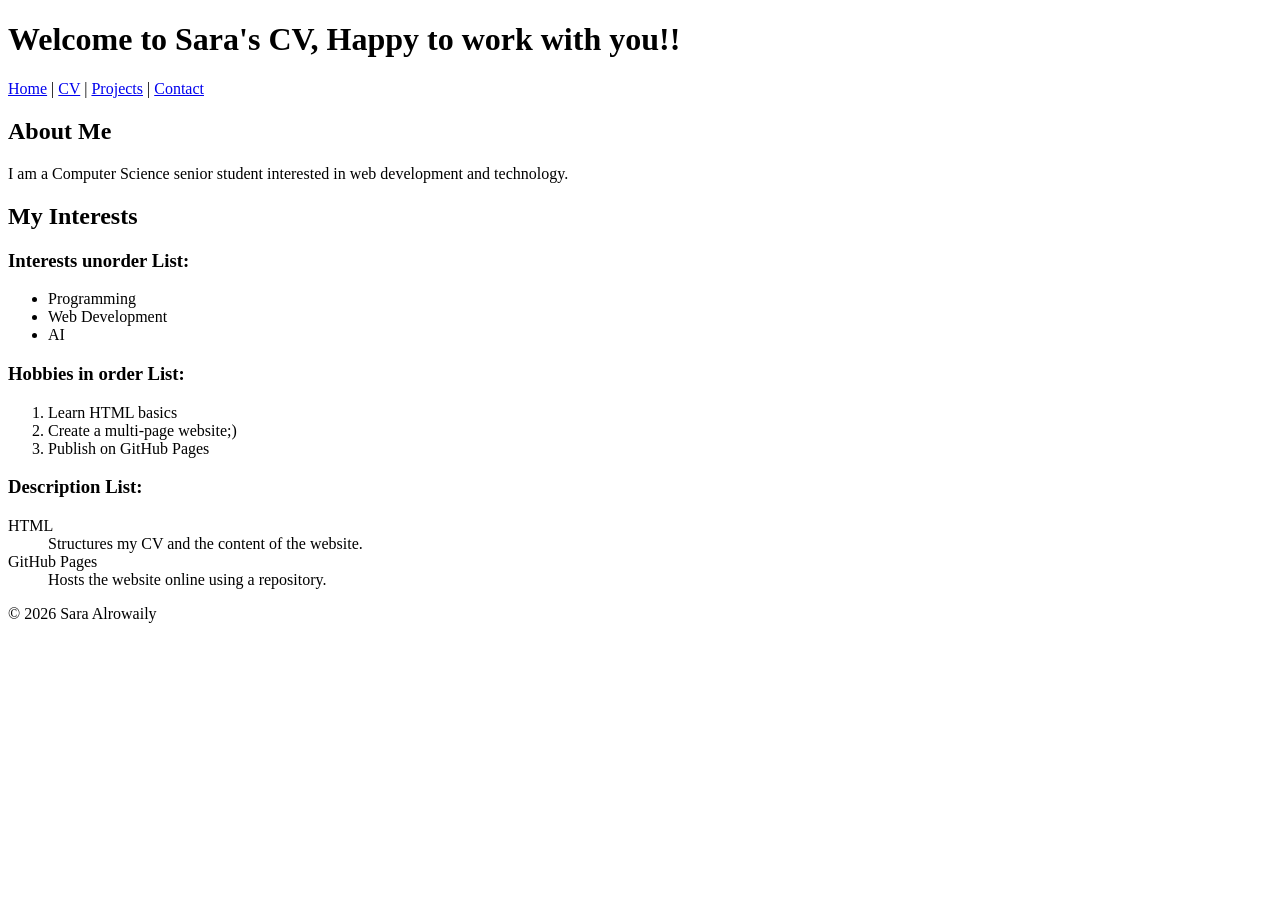
<file: hw2/index.html>
<!DOCTYPE html>
<html>
<head>
  <meta charset="UTF-8" />
  <meta name="viewport" content="width=device-width, initial-scale=1.0" />
  <title>HW2 - Homepage</title>
</head>

<body>
  <header>
    <h1 id="top">Welcome to Sara's CV, Happy to work with you!! </h1>

    <nav role="navigation" aria-label="Main Navigation">
      <a href="index.html" aria-current="page">Home</a> |
      <a href="cv.html">CV</a> |
      <a href="projects.html">Projects</a> |
      <a href="contact.html">Contact</a>
    </nav>
  </header>

<main>
  <h2>About Me</h2>
    <p>
      I am a Computer Science senior student interested in web development and technology.
    </p>

<h2>My Interests</h2>
    <h3>Interests unorder List:</h3>
    <ul>
      <li>Programming</li>
      <li>Web Development</li>
      <li>AI</li>
    </ul>

    <h3>Hobbies in order List:</h3>
    <ol>
      <li>Learn HTML basics</li>
      <li>Create a multi-page website;)</li>
      <li>Publish on GitHub Pages</li>
    </ol>

    <h3>Description List:</h3>
    <dl>
      <dt>HTML</dt>
      <dd>Structures my CV and the content of the website.</dd>

      <dt>GitHub Pages</dt>
      <dd>Hosts the website online using a repository.</dd>
    </dl>
  </main>

  <footer>
    <p>&copy; 2026 Sara Alrowaily</p>
  </footer>
</body>
</html>
</file>
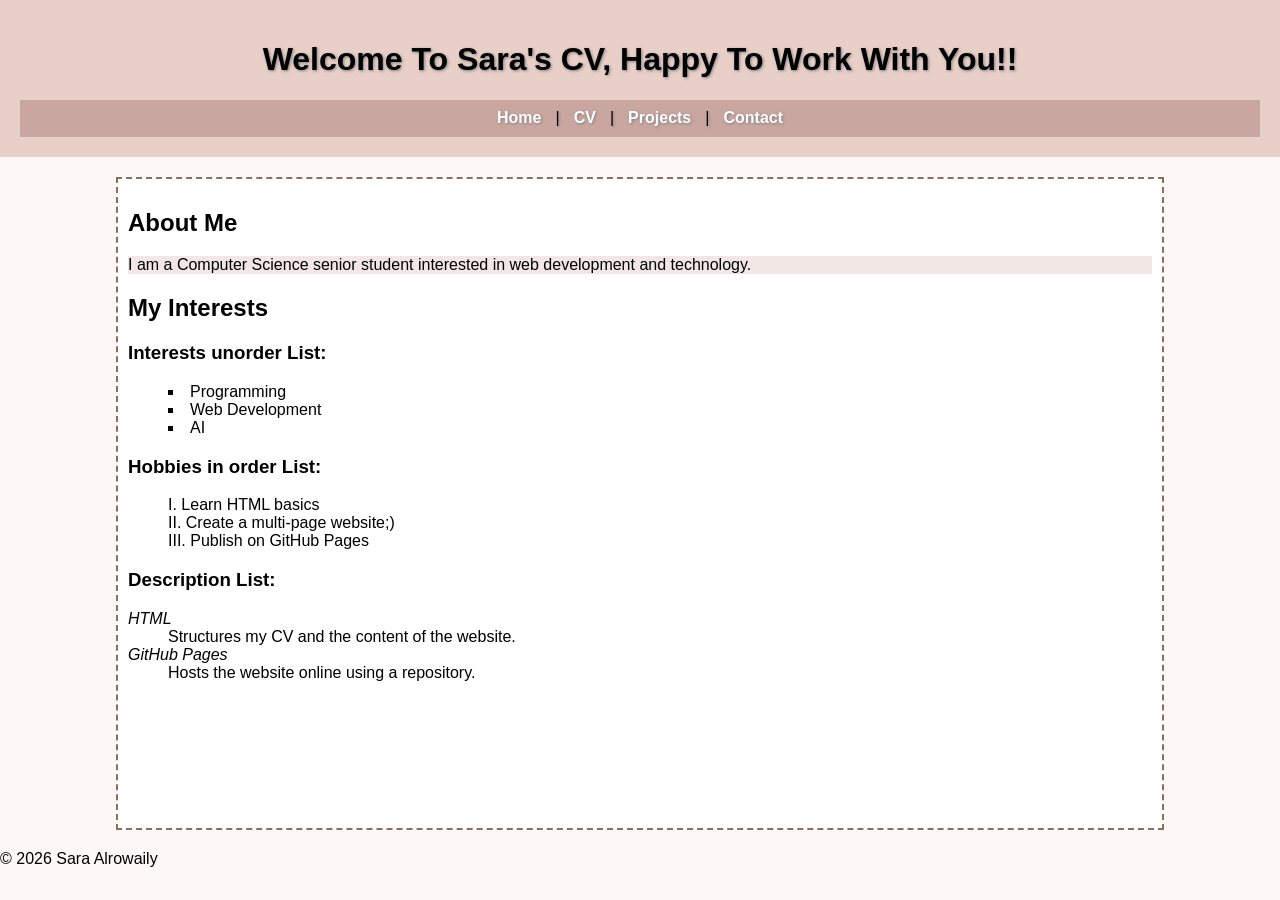
<file: hw3/index.html>
<!DOCTYPE html>
<html>
<head>
  <meta charset="UTF-8" />
  <meta name="viewport" content="width=device-width, initial-scale=1.0" />
  <title>Homepage</title>
  <link rel="stylesheet" href="styles.css">
</head>

<body id="top">
  <header>
    <h1>Welcome to Sara's CV, Happy to work with you!! </h1>

    <nav role="navigation" aria-label="Main Navigation">
      <a href="index.html" aria-current="page">Home</a> |
      <a href="cv.html">CV</a> |
      <a href="projects.html">Projects</a> |
      <a href="contact.html">Contact</a>
    </nav>
  </header>

<main id="intro"> 
  <h2>About Me</h2>
  
    <p class="highlight">
      I am a Computer Science senior student interested in web development and technology.
    </p>

<h2>My Interests</h2>
    <h3>Interests unorder List:</h3>
    <ul>
      <li>Programming</li>
      <li>Web Development</li>
      <li>AI</li>
    </ul>

    <h3>Hobbies in order List:</h3>
    <ol>
      <li>Learn HTML basics</li>
      <li>Create a multi-page website;)</li>
      <li>Publish on GitHub Pages</li>
    </ol>

    <h3>Description List:</h3>
    <dl>
      <dt>HTML</dt>
      <dd>Structures my CV and the content of the website.</dd>

      <dt>GitHub Pages</dt>
      <dd>Hosts the website online using a repository.</dd>
    </dl>
  </main>

  <footer>
    <p>&copy; 2026 Sara Alrowaily</p>
  </footer>
</body>
</html>
</file>
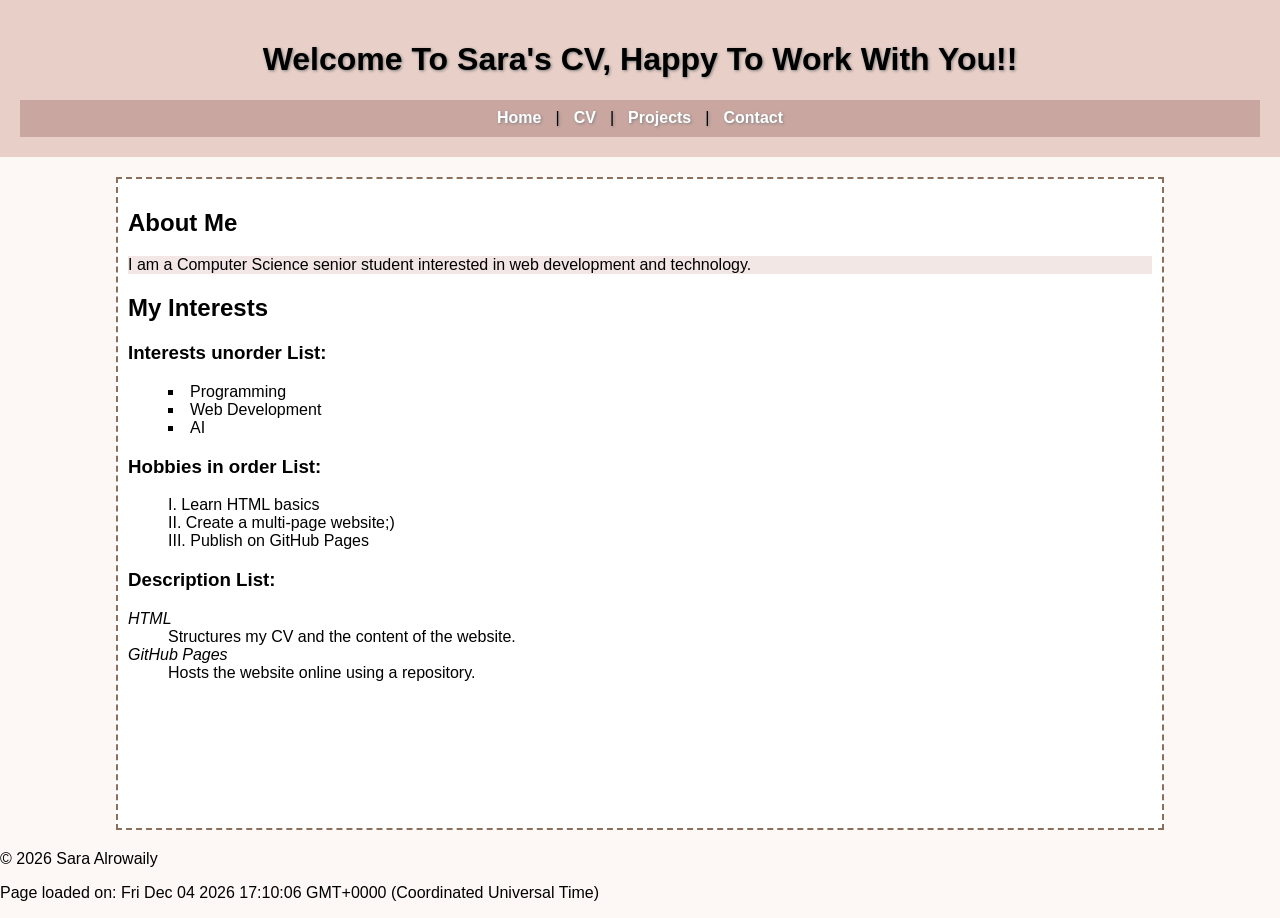
<file: hw4/index.html>
<!DOCTYPE html>
<html>
<head>
  <meta charset="UTF-8" />
  <meta name="viewport" content="width=device-width, initial-scale=1.0" />
  <title>Homepage</title>
  <link rel="stylesheet" href="styles.css">
</head>

<body id="top">
  <header>
    <h1>Welcome to Sara's CV, Happy to work with you!! </h1>

    <nav role="navigation" aria-label="Main Navigation">
      <a href="index.html" aria-current="page">Home</a> |
      <a href="cv.html">CV</a> |
      <a href="projects.html">Projects</a> |
      <a href="contact.html">Contact</a>
    </nav>
  </header>

<main id="intro"> 
  <h2>About Me</h2>
  
    <p class="highlight">
      I am a Computer Science senior student interested in web development and technology.
    </p>

<h2>My Interests</h2>
    <h3>Interests unorder List:</h3>
    <ul>
      <li>Programming</li>
      <li>Web Development</li>
      <li>AI</li>
    </ul>

    <h3>Hobbies in order List:</h3>
    <ol>
      <li>Learn HTML basics</li>
      <li>Create a multi-page website;)</li>
      <li>Publish on GitHub Pages</li>
    </ol>

    <h3>Description List:</h3>
    <dl>
      <dt>HTML</dt>
      <dd>Structures my CV and the content of the website.</dd>

      <dt>GitHub Pages</dt>
      <dd>Hosts the website online using a repository.</dd>
    </dl>
  </main>

  <footer>
    <p>&copy; 2026 Sara Alrowaily</p>
  </footer>
  <script src="scripts.js"></script>
</body>
</html>
</file>
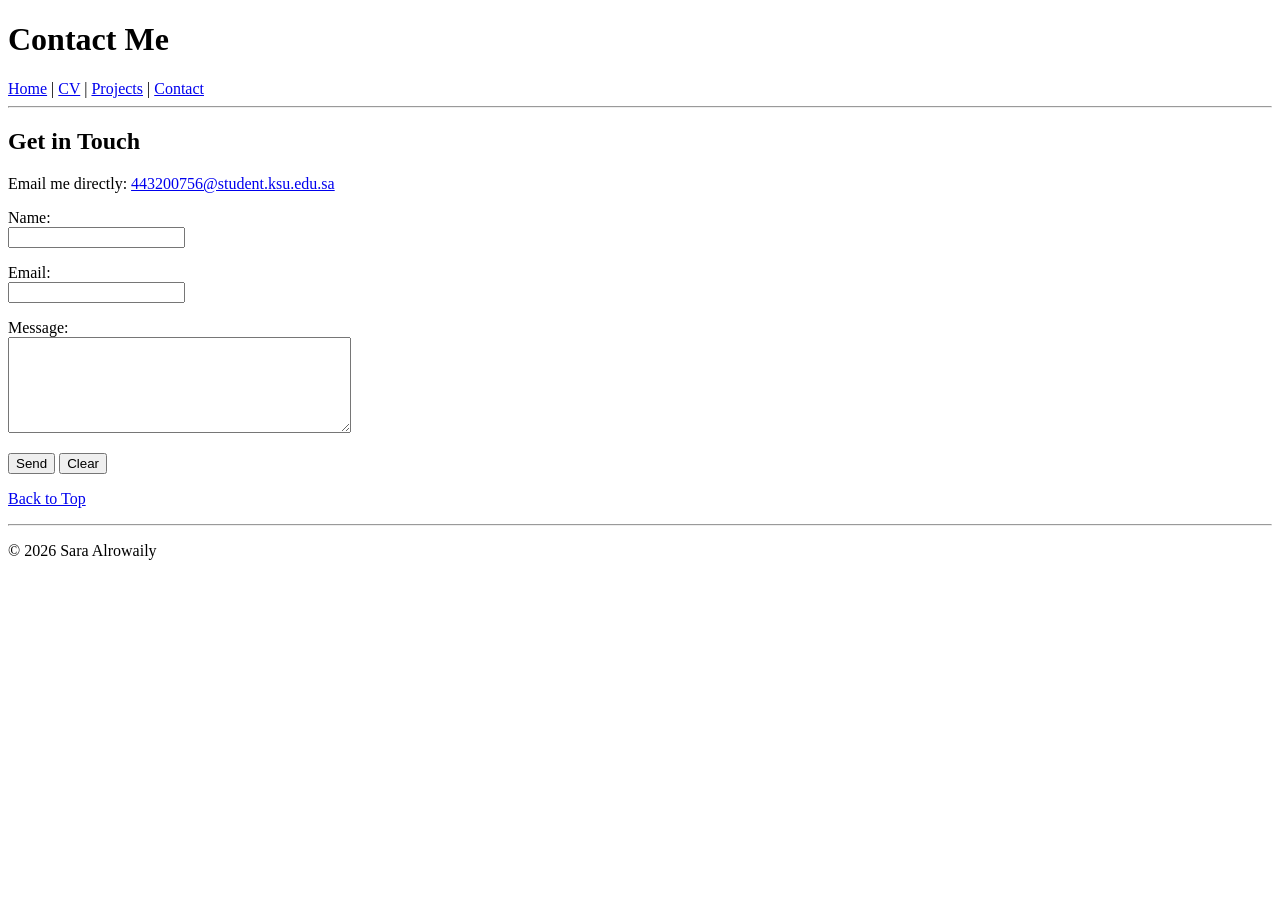
<file: hw2/contact.html>
<!DOCTYPE html>
<html>
<head>
    <meta charset="UTF-8">
    <meta name="viewport" content="width=device-width, initial-scale=1.0">
    <title>Contact</title>
</head>

<body>

<header id="top">
    <h1>Contact Me</h1>

    <nav role="navigation" aria-label="Main Navigation">
        <a href="index.html">Home</a> |
        <a href="cv.html">CV</a> |
        <a href="projects.html">Projects</a> |
        <a href="contact.html">Contact</a>
    </nav>
    <hr>
</header>

<main>

    <h2>Get in Touch</h2>

    <p>
        Email me directly:
        <a href="mailto:443200756@student.ksu.edu.sa">
            443200756@student.ksu.edu.sa
        </a>
    </p>

    <form action="#" method="post"> 

        <p>
            <label for="name">Name:</label><br>
            <input type="text" id="name" name="name" required>
        </p>

        <p>
            <label for="email">Email:</label><br>
            <input type="email" id="email" name="email" required>
        </p>

        <p>
            <label for="message">Message:</label><br>
            <textarea id="message" name="message" rows="6" cols="40" required></textarea>
        </p>

        <p>
            <button type="submit">Send</button>
            <button type="reset">Clear</button>
        </p>

    </form>

    <p><a href="#top">Back to Top</a></p>

</main>

<footer>
    <hr>
    <p>&copy; 2026 Sara Alrowaily</p>
</footer>

</body>
</html>
</file>
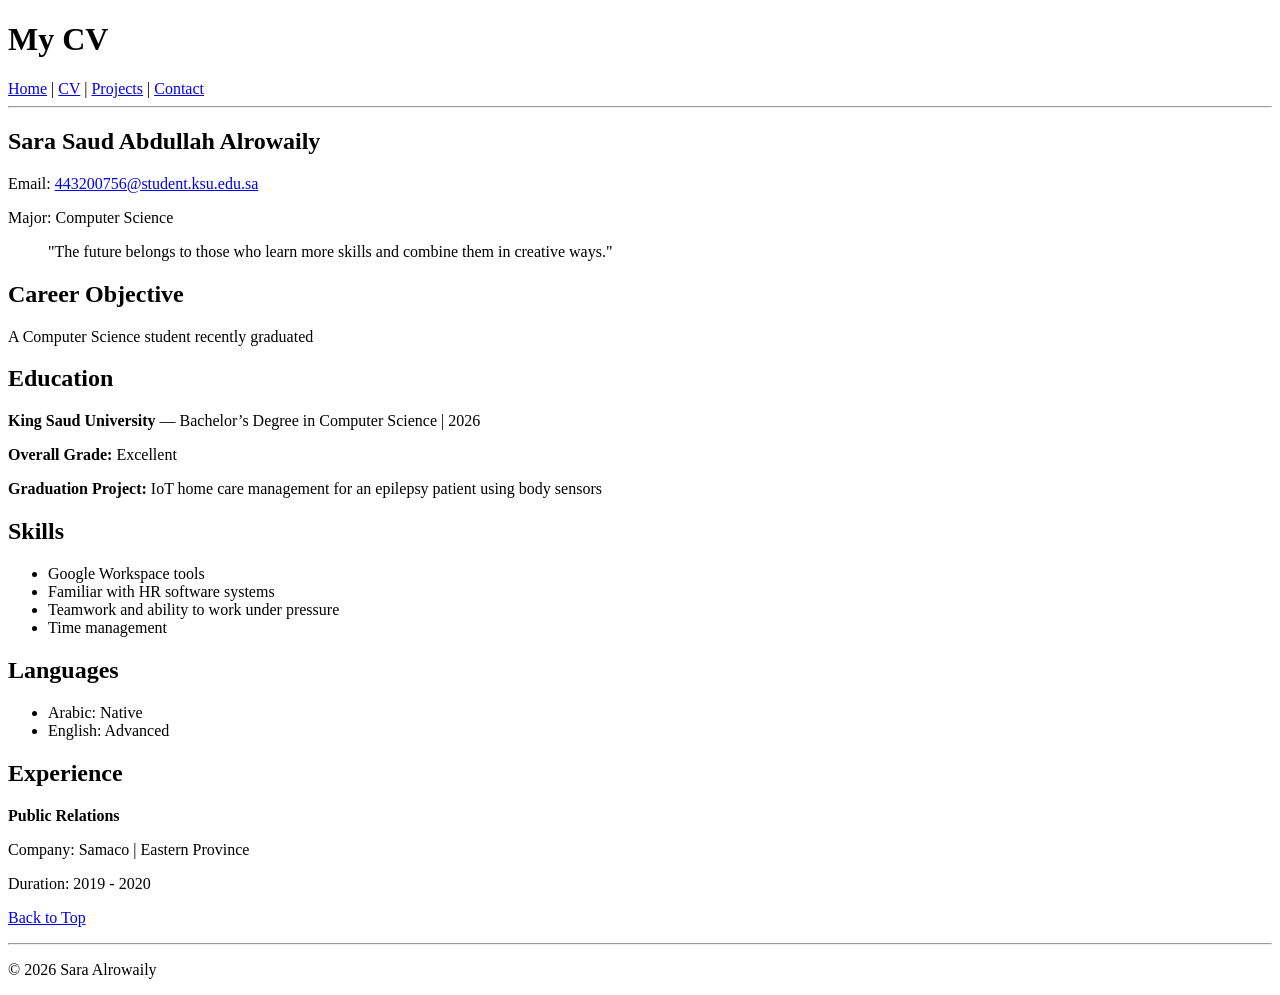
<file: hw2/cv.html>
<!DOCTYPE html>
<html>
<head>
  <meta charset="UTF-8" />
  <meta name="viewport" content="width=device-width, initial-scale=1.0" />
  <title>HW2 - CV</title>
</head>

<body id="top">
  <header>
    <h1>My CV</h1>

    <nav role="navigation" aria-label="Main Navigation">
      <a href="index.html">Home</a> |
      <a href="cv.html" aria-current="page">CV</a> |
      <a href="projects.html">Projects</a> |
      <a href="contact.html">Contact</a>
    </nav>
    <hr />
  </header>

  <main>
    <article>
      <section>
        <h2>Sara Saud Abdullah Alrowaily</h2>
        <p>Email: <a href="mailto:443200756@student.ksu.edu.sa">443200756@student.ksu.edu.sa</a></p>
        <p>Major: Computer Science</p>
<blockquote>
  <p>"The future belongs to those who learn more skills and combine them in creative ways."</p>
</blockquote>
      </section>

      <section>
        <h2>Career Objective</h2>
        <p>A Computer Science student recently graduated</p>
      </section>

      <section>
        <h2>Education</h2>
        <p><strong>King Saud University</strong> — Bachelor’s Degree in Computer Science | 2026</p>
        <p><strong>Overall Grade:</strong> Excellent</p>
        <p><strong>Graduation Project:</strong> IoT home care management for an epilepsy patient using body sensors</p>
      </section>

      <section>
        <h2>Skills</h2>
        <ul>
          <li>Google Workspace tools</li>
          <li>Familiar with HR software systems</li>
          <li>Teamwork and ability to work under pressure</li>
          <li>Time management</li>
        </ul>
      </section>

      <section>
        <h2>Languages</h2>
        <ul>
          <li>Arabic: Native</li>
          <li>English: Advanced</li>
        </ul>
      </section>

      <section>
        <h2>Experience</h2>
        <p><strong>Public Relations</strong></p>
        <p>Company: Samaco | Eastern Province</p>
        <p>Duration: <time datetime="2019">2019</time> - <time datetime="2020">2020</time></p>
      </section>

      <p><a href="#top">Back to Top</a></p>
    </article>
  </main>

  <footer>
    <hr />
    <p>&copy; 2026 Sara Alrowaily</p>
  </footer>
</body>
</html>
</file>
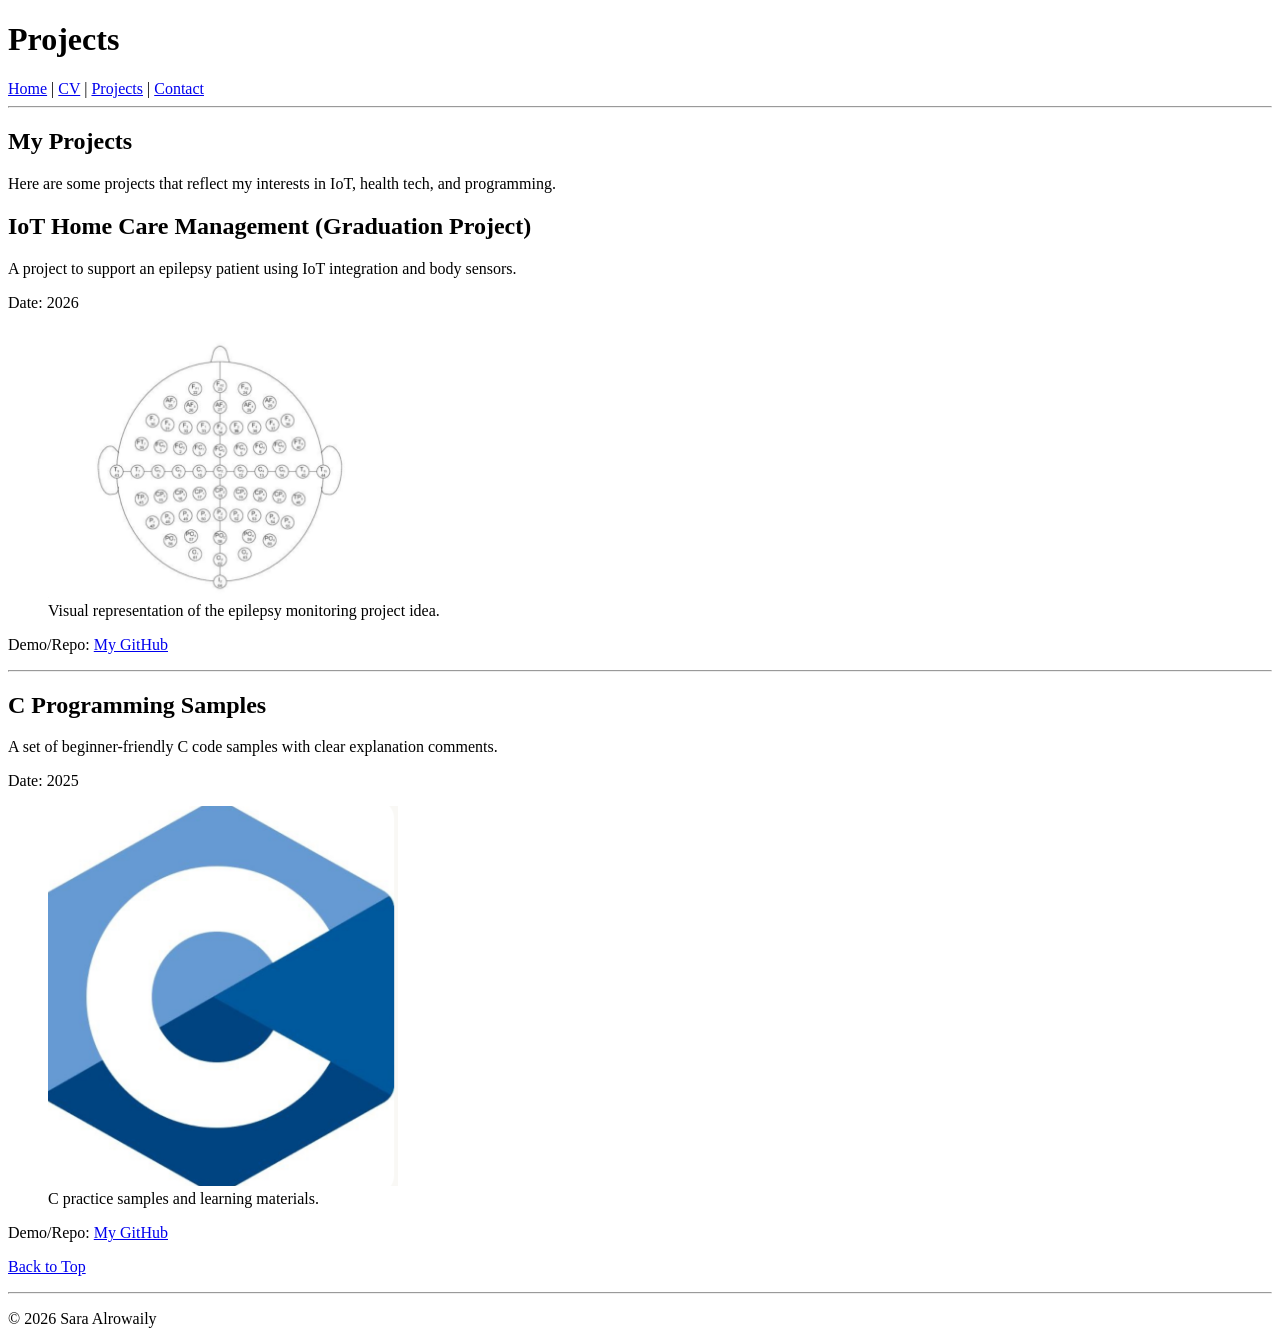
<file: hw2/projects.html>
<!DOCTYPE html>
<html>
<head>
  <meta charset="UTF-8" />
  <meta name="viewport" content="width=device-width, initial-scale=1.0" />
  <title>HW2 - Projects</title>
</head>

<body id="top">
  <header>
    <h1>Projects</h1>

    <nav role="navigation" aria-label="Main Navigation">
      <a href="index.html">Home</a> |
      <a href="cv.html">CV</a> |
      <a href="projects.html" aria-current="page">Projects</a> |
      <a href="contact.html">Contact</a>
    </nav>
    <hr />
  </header>

  <main>
    <h2>My Projects</h2>
    <p>Here are some projects that reflect my interests in IoT, health tech, and programming.</p>

    <article>
      <h2>IoT Home Care Management (Graduation Project)</h2>
      <p>
        A project to support an epilepsy patient using IoT integration and body sensors.
      </p>
      <p>Date: <time datetime="2026-01">2026</time></p>

      <figure>
        <img src="images/eeg.png" alt="EEG project illustration" width="350" />
        <figcaption>Visual representation of the epilepsy monitoring project idea.</figcaption>
      </figure>

      <p>
        Demo/Repo:
        <a href="https://github.com/sarahalrowaily">My GitHub</a>     
      </p>
    </article>

    <hr />

    <article>
      <h2>C Programming Samples</h2>
      <p>
        A set of beginner-friendly C code samples with clear explanation comments.
      </p>
      <p>Date: <time datetime="2025-12">2025</time></p>

      <figure>
        <img src="images/c.png" alt="C programming language logo" width="350" />
        <figcaption>C practice samples and learning materials.</figcaption>
      </figure>

      <p>
        Demo/Repo:
        <a href="https://github.com/sarahalrowaily">My GitHub</a>     
      </p>
    </article>

    <p><a href="#top">Back to Top</a></p>
  </main>

  <footer>
    <hr />
    <p>&copy; 2026 Sara Alrowaily</p>
  </footer>
</body>
</html>
</file>
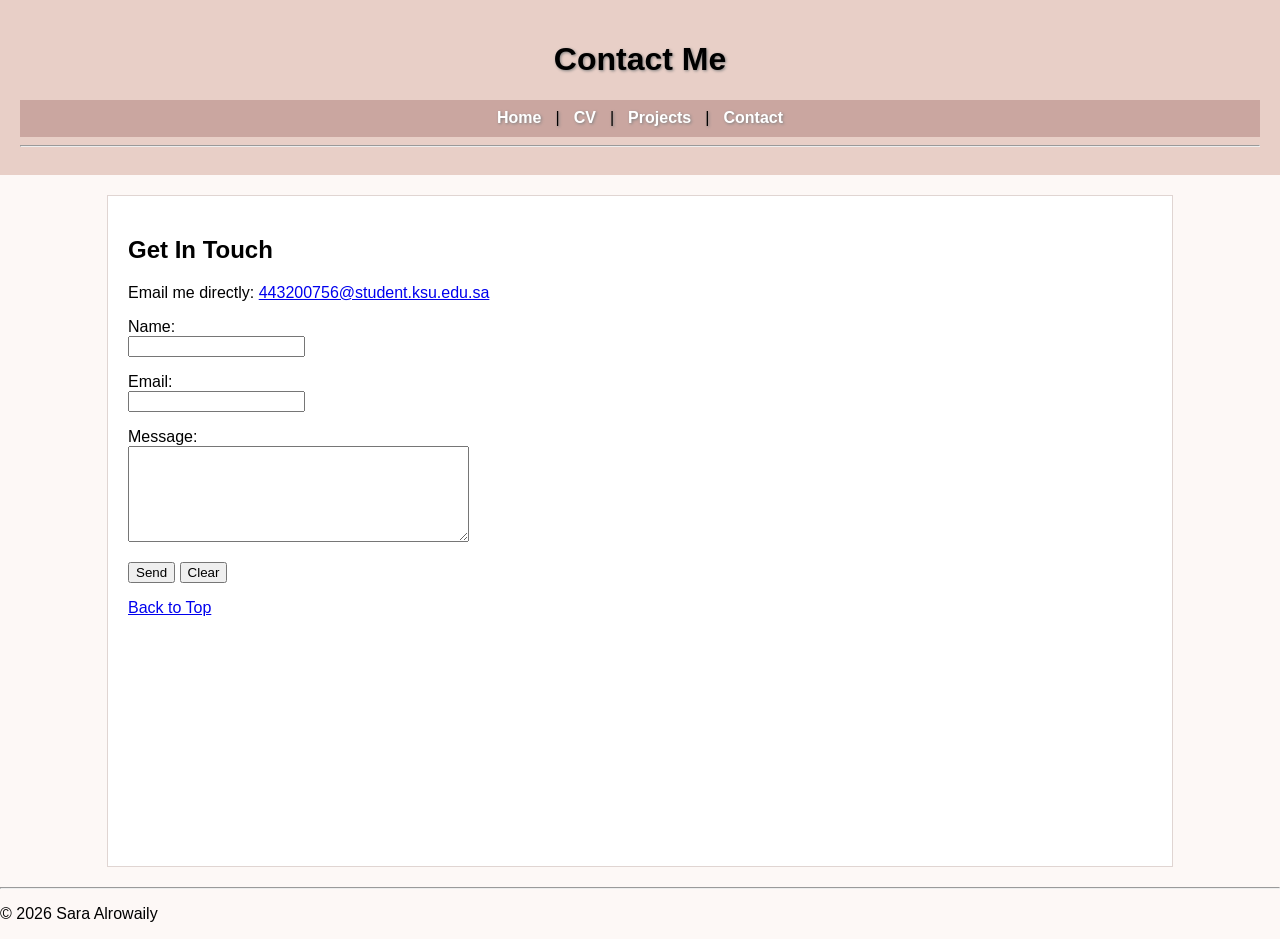
<file: hw3/contact.html>
<!DOCTYPE html>
<html>
<head>
    <meta charset="UTF-8">
    <meta name="viewport" content="width=device-width, initial-scale=1.0">
    <title>Contact</title>
     <link rel="stylesheet" href="styles.css">
</head>

    <body>

<header id="top">
    <h1>Contact Me</h1>

    <nav role="navigation" aria-label="Main Navigation">
        <a href="index.html">Home</a> |
        <a href="cv.html">CV</a> |
        <a href="projects.html">Projects</a> |
        <a href="contact.html">Contact</a>
    </nav>
    <hr>
</header>

<main>

    <h2>Get in Touch</h2>

    <p>
        Email me directly:
        <a href="mailto:443200756@student.ksu.edu.sa">
            443200756@student.ksu.edu.sa
        </a>
    </p>
<form action="#" method="post">
  <p>
    <label for="name">Name:</label><br>
    <input type="text" id="name" name="name" required>
  </p>

  <p>
    <label for="email">Email:</label><br>
    <input type="email" id="email" name="email" required>
  </p>

  <p>
    <label for="message">Message:</label><br>
    <textarea id="message" name="message" rows="6" cols="40" required></textarea>
  </p>

  <p>
    <button type="submit">Send</button>
    <button type="reset">Clear</button>
  </p>
    </form>


    <p><a href="#top">Back to Top</a></p>

</main>

<footer>
    <hr>
    <p>&copy; 2026 Sara Alrowaily</p>
</footer>
</body>
</html>
</file>
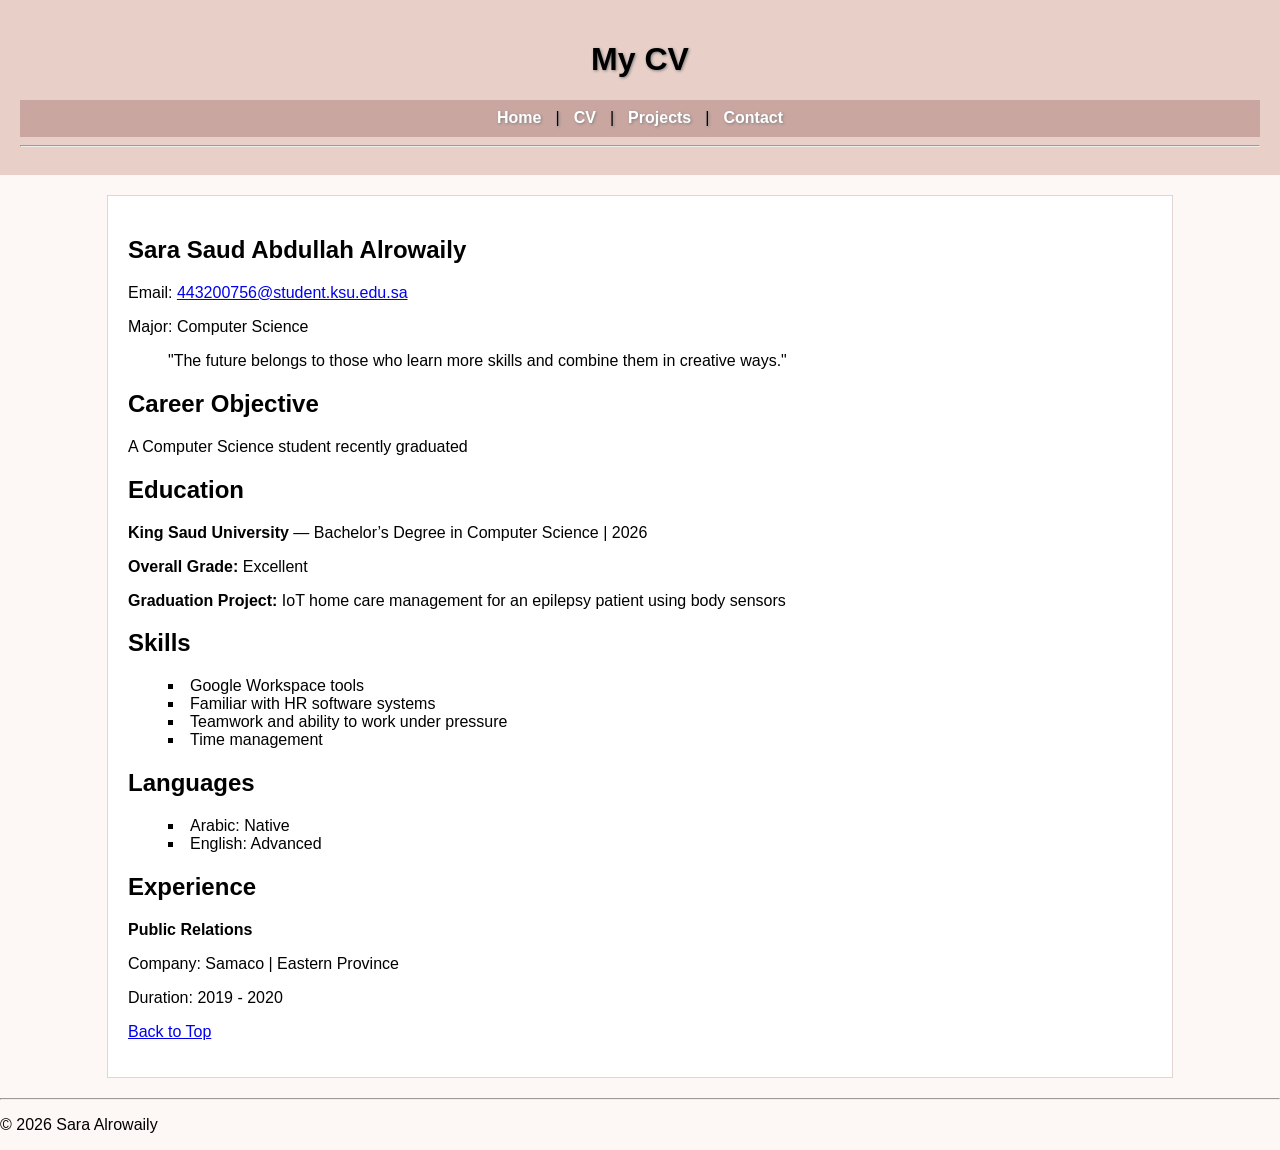
<file: hw3/cv.html>
<!DOCTYPE html>
<html>
<head>
  <meta charset="UTF-8" />
  <meta name="viewport" content="width=device-width, initial-scale=1.0" />
  <title>CV</title>
  <link rel="stylesheet" href="styles.css">
</head>

<body id="top">
  <header>
    <h1>My CV</h1>

    <nav role="navigation" aria-label="Main Navigation">
      <a href="index.html">Home</a> |
      <a href="cv.html" aria-current="page">CV</a> |
      <a href="projects.html">Projects</a> |
      <a href="contact.html">Contact</a>
    </nav>
    <hr />
  </header>

  <main>
    <article>
      <section>
        <h2>Sara Saud Abdullah Alrowaily</h2>
        <p>Email: <a href="mailto:443200756@student.ksu.edu.sa">443200756@student.ksu.edu.sa</a></p>
        <p>Major: Computer Science</p>
<blockquote id="quote">
  "The future belongs to those who learn more skills and combine them in creative ways."
</blockquote>
      </section>

      <section>
        <h2>Career Objective</h2>
        <p>A Computer Science student recently graduated</p>
      </section>

      <section>
        <h2>Education</h2>
        <p><strong>King Saud University</strong> — Bachelor’s Degree in Computer Science | 2026</p>
        <p><strong>Overall Grade:</strong> Excellent</p>
        <p><strong>Graduation Project:</strong> IoT home care management for an epilepsy patient using body sensors</p>
      </section>

      <section>
        <h2>Skills</h2>
        <ul>
          <li>Google Workspace tools</li>
          <li>Familiar with HR software systems</li>
          <li>Teamwork and ability to work under pressure</li>
          <li>Time management</li>
        </ul>
      </section>

      <section>
        <h2>Languages</h2>
        <ul>
          <li>Arabic: Native</li>
          <li>English: Advanced</li>
        </ul>
      </section>

      <section>
        <h2>Experience</h2>
        <p><strong>Public Relations</strong></p>
        <p>Company: Samaco | Eastern Province</p>
        <p>Duration: <time datetime="2019">2019</time> - <time datetime="2020">2020</time></p>
      </section>

      <p><a href="#top">Back to Top</a></p>
    </article>
  </main>

  <footer>
    <hr />
    <p>&copy; 2026 Sara Alrowaily</p>
  </footer>
</body>
</html>
</file>
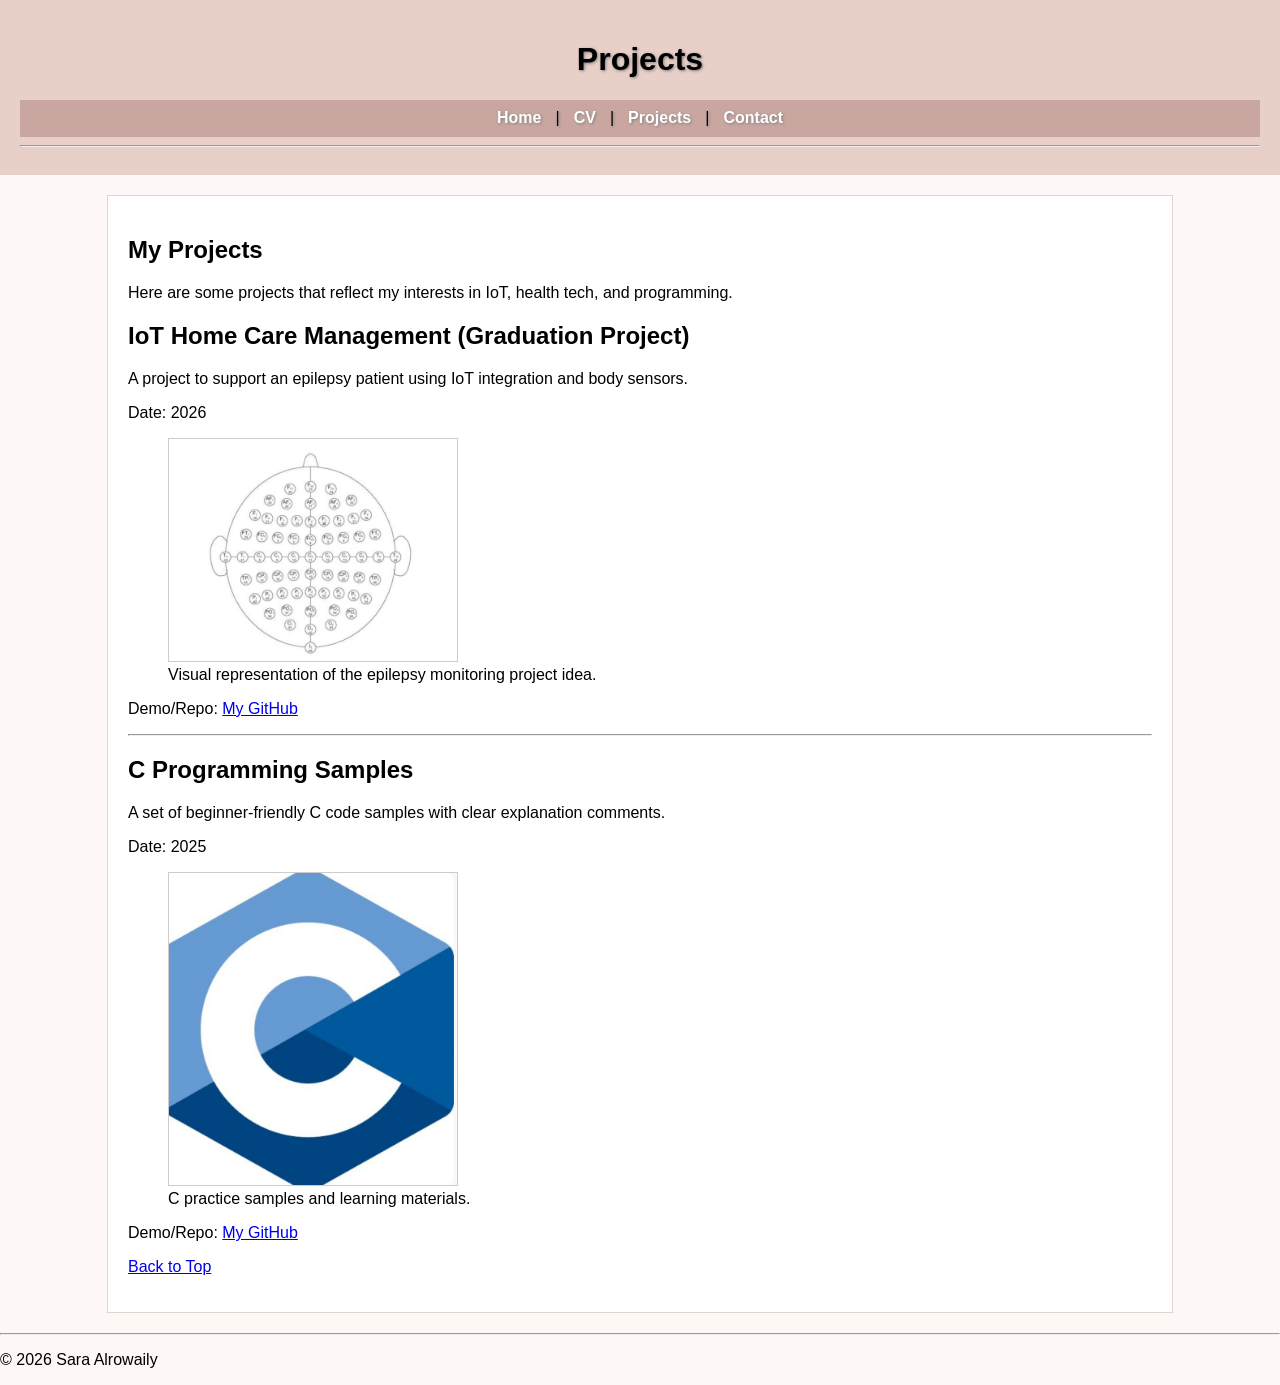
<file: hw3/projects.html>
<!DOCTYPE html>
<html>
<head>
  <meta charset="UTF-8" />
  <meta name="viewport" content="width=device-width, initial-scale=1.0" />
  <title>Projects</title>
  <link rel="stylesheet" href="styles.css">
</head>

<body id="top">
  <header>
    <h1>Projects</h1>

    <nav role="navigation" aria-label="Main Navigation">
      <a href="index.html">Home</a> |
      <a href="cv.html">CV</a> |
      <a href="projects.html" aria-current="page">Projects</a> |
      <a href="contact.html">Contact</a>
    </nav>
    <hr />
  </header>

  <main>
    <h2>My Projects</h2>
    <p>Here are some projects that reflect my interests in IoT, health tech, and programming.</p>

    <article>
      <h2>IoT Home Care Management (Graduation Project)</h2>
      <p>
        A project to support an epilepsy patient using IoT integration and body sensors.
      </p>
      <p>Date: <time datetime="2026-01">2026</time></p>

      <figure>
        <img src="images/eeg.png" alt="EEG project illustration" width="350" />
        <figcaption>Visual representation of the epilepsy monitoring project idea.</figcaption>
      </figure>

      <p>
        Demo/Repo:
        <a href="https://github.com/sarahalrowaily">My GitHub</a>     
      </p>
    </article>

    <hr />

    <article>
      <h2>C Programming Samples</h2>
      <p>
        A set of beginner-friendly C code samples with clear explanation comments.
      </p>
      <p>Date: <time datetime="2025-12">2025</time></p>

      <figure>
        <img src="images/c.png" alt="C programming language logo" width="350" />
        <figcaption>C practice samples and learning materials.</figcaption>
      </figure>

      <p>
        Demo/Repo:
        <a href="https://github.com/sarahalrowaily">My GitHub</a>     
      </p>
    </article>

    <p><a href="#top">Back to Top</a></p>
  </main>

  <footer>
    <hr />
    <p>&copy; 2026 Sara Alrowaily</p>
  </footer>
</body>
</html>
</file>
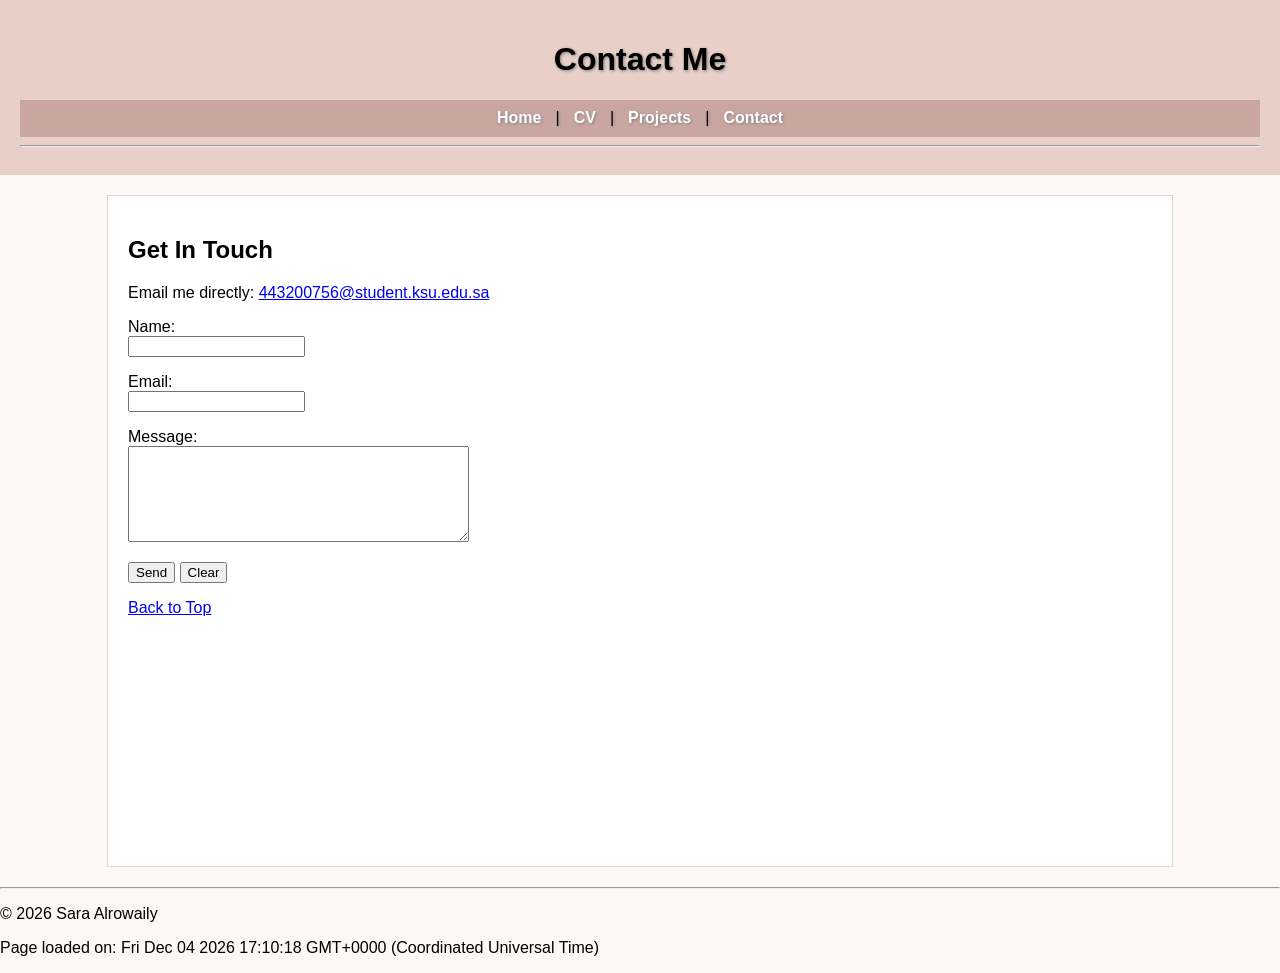
<file: hw4/contact.html>
<!DOCTYPE html>
<html>
<head>
    <meta charset="UTF-8">
    <meta name="viewport" content="width=device-width, initial-scale=1.0">
    <title>Contact</title>
     <link rel="stylesheet" href="styles.css">
</head>

    <body>

<header id="top">
    <h1>Contact Me</h1>

    <nav role="navigation" aria-label="Main Navigation">
        <a href="index.html">Home</a> |
        <a href="cv.html">CV</a> |
        <a href="projects.html">Projects</a> |
        <a href="contact.html">Contact</a>
    </nav>
    <hr>
</header>

<main>

    <h2>Get in Touch</h2>

    <p>
        Email me directly:
        <a href="mailto:443200756@student.ksu.edu.sa">
            443200756@student.ksu.edu.sa
        </a>
    </p>
<form action="#" method="post" onsubmit="validateForm(event)">
  <p>
    <label for="name">Name:</label><br>
    <input type="text" id="name" name="name" required>
  </p>

  <p>
    <label for="email">Email:</label><br>
    <input type="email" id="email" name="email" required>
  </p>

  <p>
    <label for="message">Message:</label><br>
    <textarea id="message" name="message" rows="6" cols="40" required></textarea>
  </p>

  <p>
    <button type="submit">Send</button>
    <button type="reset">Clear</button>
  </p>
    </form>


    <p><a href="#top">Back to Top</a></p>

</main>

<footer>
    <hr>
    <p>&copy; 2026 Sara Alrowaily</p>
</footer>
<script src="scripts.js"></script> 
</body>
</html>
</file>
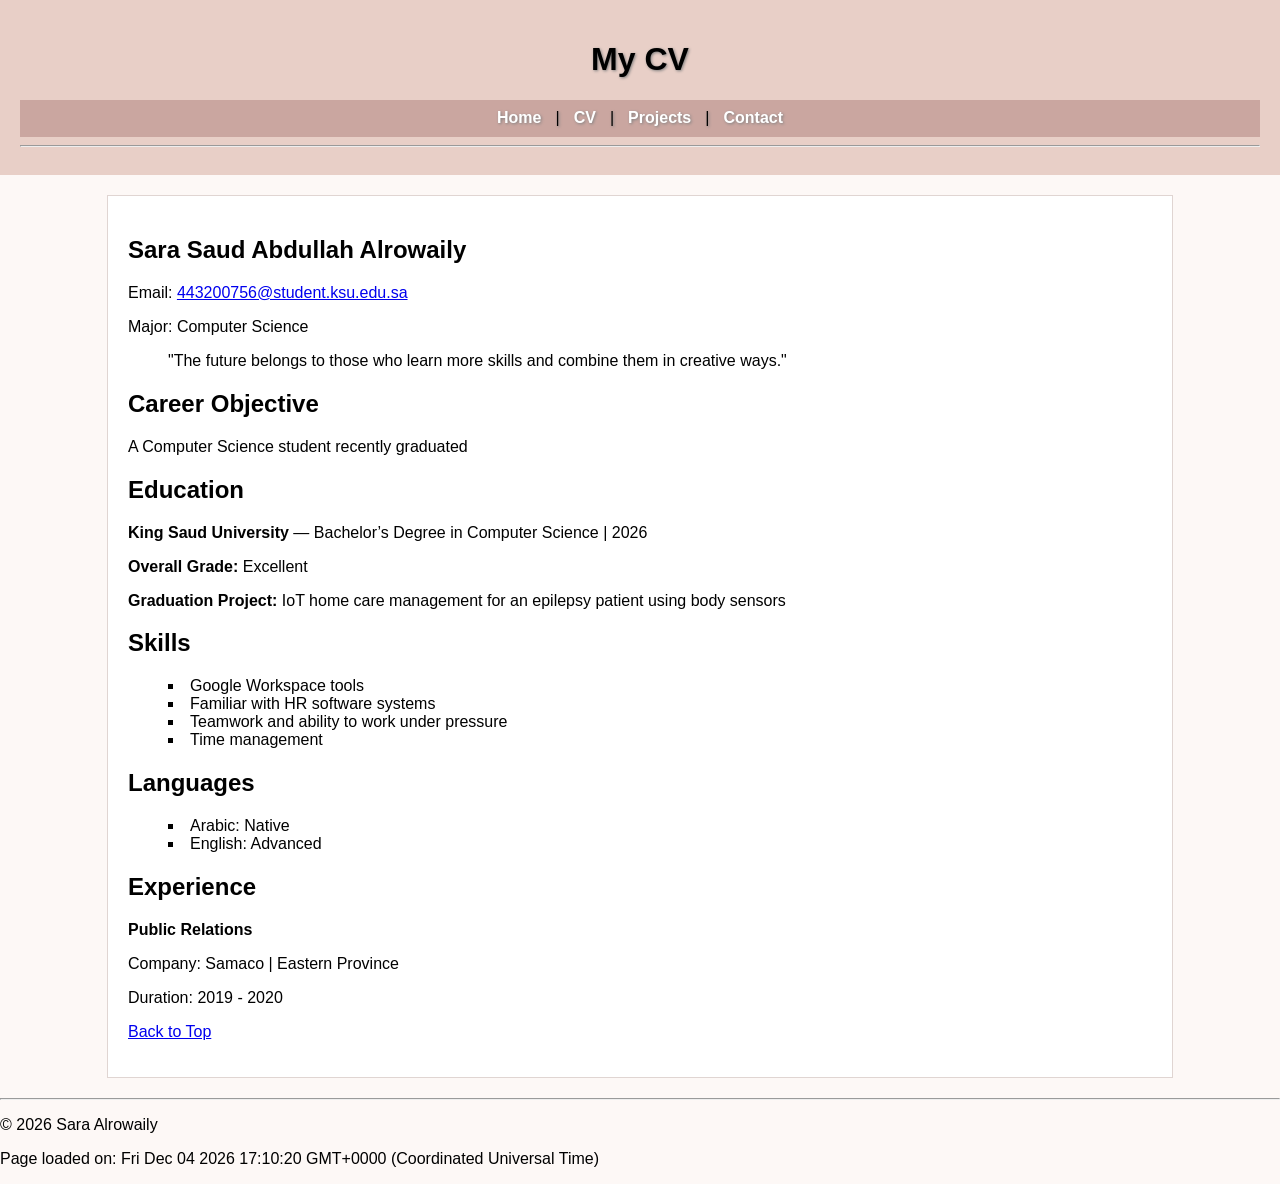
<file: hw4/cv.html>
<!DOCTYPE html>
<html>
<head>
  <meta charset="UTF-8" />
  <meta name="viewport" content="width=device-width, initial-scale=1.0" />
  <title>CV</title>
  <link rel="stylesheet" href="styles.css">
</head>

<body id="top">
  <header>
    <h1>My CV</h1>

    <nav role="navigation" aria-label="Main Navigation">
      <a href="index.html">Home</a> |
      <a href="cv.html" aria-current="page">CV</a> |
      <a href="projects.html">Projects</a> |
      <a href="contact.html">Contact</a>
    </nav>
    <hr />
  </header>

  <main>
    <article>
      <section>
        <h2>Sara Saud Abdullah Alrowaily</h2>
        <p>Email: <a href="mailto:443200756@student.ksu.edu.sa">443200756@student.ksu.edu.sa</a></p>
        <p>Major: Computer Science</p>
<blockquote id="quote">
  "The future belongs to those who learn more skills and combine them in creative ways."
</blockquote>
      </section>

      <section>
        <h2>Career Objective</h2>
        <p>A Computer Science student recently graduated</p>
      </section>

      <section>
        <h2>Education</h2>
        <p><strong>King Saud University</strong> — Bachelor’s Degree in Computer Science | 2026</p>
        <p><strong>Overall Grade:</strong> Excellent</p>
        <p><strong>Graduation Project:</strong> IoT home care management for an epilepsy patient using body sensors</p>
      </section>

      <section>
        <h2>Skills</h2>
        <ul>
          <li>Google Workspace tools</li>
          <li>Familiar with HR software systems</li>
          <li>Teamwork and ability to work under pressure</li>
          <li>Time management</li>
        </ul>
      </section>

      <section>
        <h2>Languages</h2>
        <ul>
          <li>Arabic: Native</li>
          <li>English: Advanced</li>
        </ul>
      </section>

      <section>
        <h2>Experience</h2>
        <p><strong>Public Relations</strong></p>
        <p>Company: Samaco | Eastern Province</p>
        <p>Duration: <time datetime="2019">2019</time> - <time datetime="2020">2020</time></p>
      </section>

      <p><a href="#top">Back to Top</a></p>
    </article>
  </main>

  <footer>
    <hr />
    <p>&copy; 2026 Sara Alrowaily</p>
  </footer>
  <script src="scripts.js"></script>
</body>
</html>
</file>
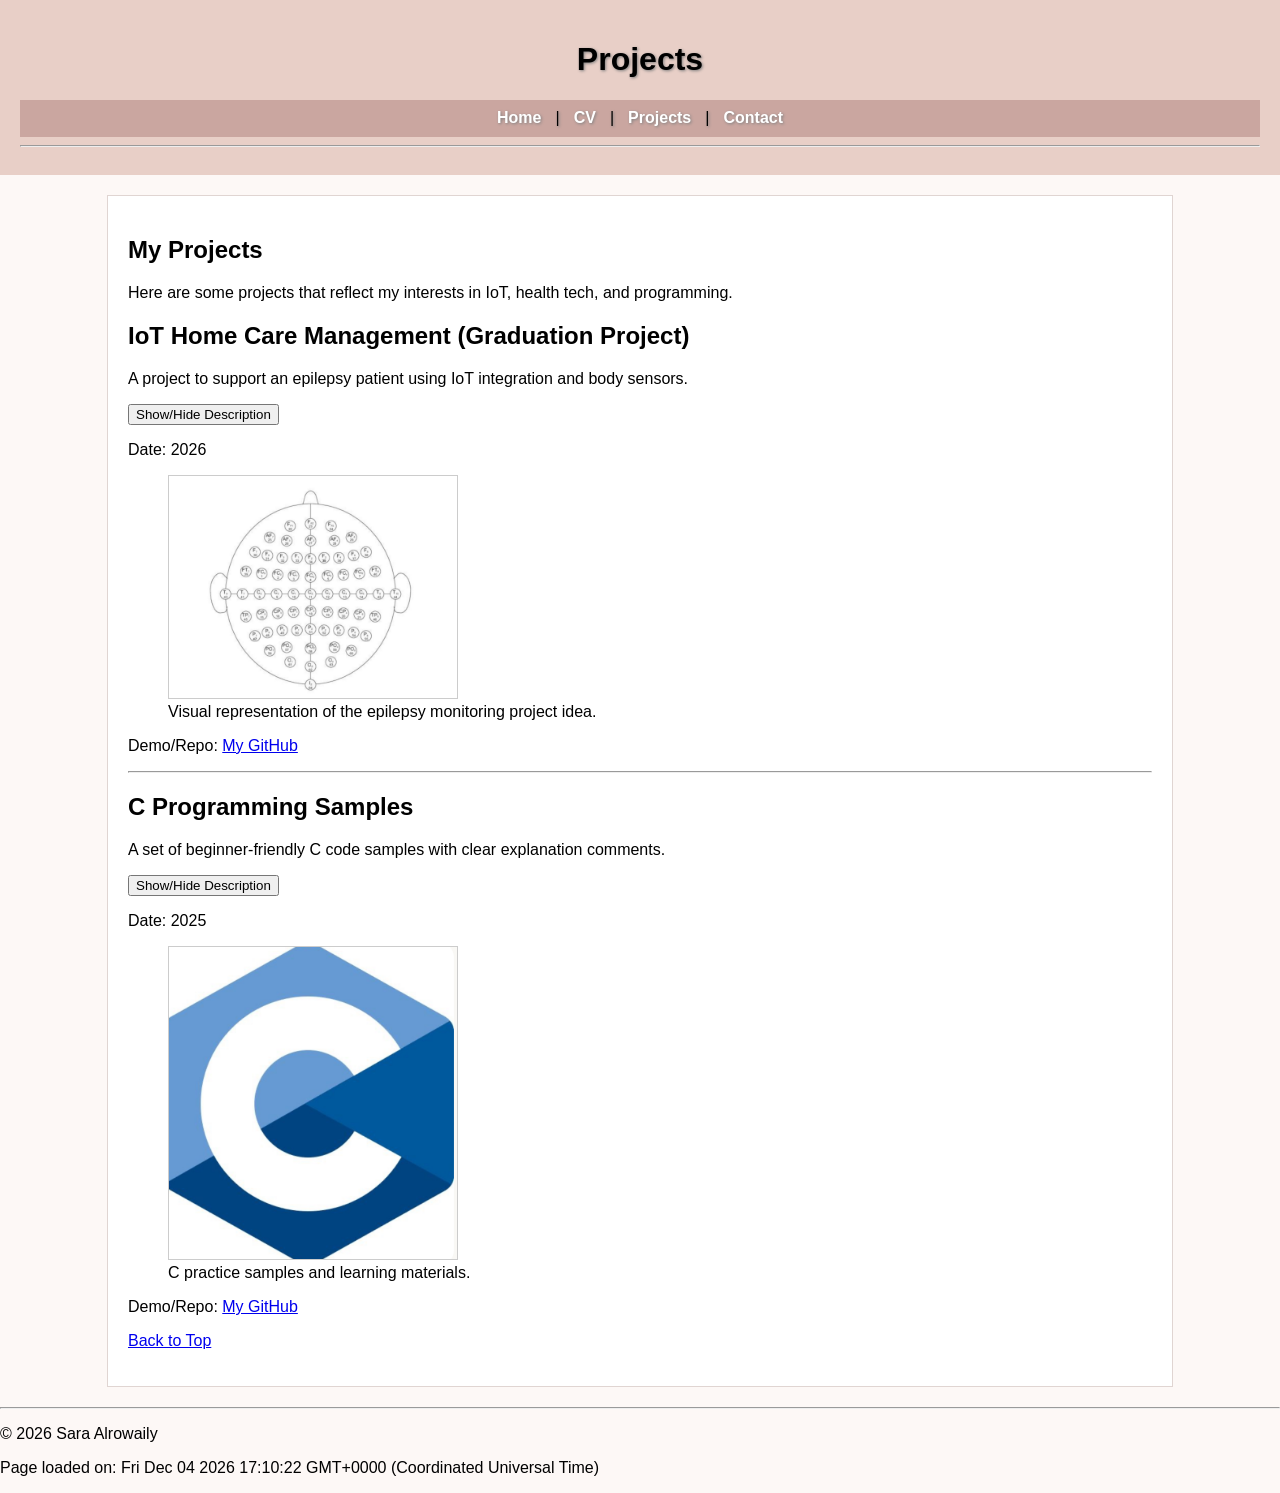
<file: hw4/projects.html>
<!DOCTYPE html>
<html>
<head>
  <meta charset="UTF-8" />
  <meta name="viewport" content="width=device-width, initial-scale=1.0" />
  <title>Projects</title>
  <link rel="stylesheet" href="styles.css">
</head>

<body id="top">
  <header>
    <h1>Projects</h1>

    <nav role="navigation" aria-label="Main Navigation">
      <a href="index.html">Home</a> |
      <a href="cv.html">CV</a> |
      <a href="projects.html" aria-current="page">Projects</a> |
      <a href="contact.html">Contact</a>
    </nav>
    <hr />
  </header>

  <main>
    <h2>My Projects</h2>
    <p>Here are some projects that reflect my interests in IoT, health tech, and programming.</p>

    <article>
      <h2>IoT Home Care Management (Graduation Project)</h2>
      <p id="desc1">
        A project to support an epilepsy patient using IoT integration and body sensors.
      </p>
<button type="button" onclick="toggleDescription('desc1')">Show/Hide Description</button>    
      <p>Date: <time datetime="2026-01">2026</time></p>

      <figure>
        <img src="images/eeg.png" alt="EEG project illustration" width="350" />
        <figcaption>Visual representation of the epilepsy monitoring project idea.</figcaption>
      </figure>

      <p>
        Demo/Repo:
        <a href="https://github.com/sarahalrowaily">My GitHub</a>     
      </p>
    </article>

    <hr />

    <article>
      <h2>C Programming Samples</h2>
      <p id="desc2">
        A set of beginner-friendly C code samples with clear explanation comments.
      </p>
<button type="button" onclick="toggleDescription('desc2')">Show/Hide Description</button>     
      <p>Date: <time datetime="2025-12">2025</time></p>

      <figure>
        <img src="images/c.png" alt="C programming language logo" width="350" />
        <figcaption>C practice samples and learning materials.</figcaption>
      </figure>

      <p>
        Demo/Repo:
        <a href="https://github.com/sarahalrowaily">My GitHub</a>     
      </p>
    </article>

    <p><a href="#top">Back to Top</a></p>
  </main>

  <footer>
    <hr />
    <p>&copy; 2026 Sara Alrowaily</p>
  </footer>
  <script src="scripts.js"></script>
</body>
</html>
</file>
<file: hw3/styles.css>
body {
  font-family: Arial, sans-serif;
  background-color: #fdf8f6;
  margin: 0;
}

/* Header */
header {
  background-color: #e8cfc7;
  padding: 1.25rem;
  text-align: center;
  text-shadow: 1px 1px 3px gray;
}

/* Navigation */
nav {
  background-color: #caa6a0;
  padding: 0.6rem;
}
/* Links */
nav a {
  color: white;
  text-decoration: none;
  margin: 0.6rem;
  font-weight: bold;
}

nav a:hover {
  color: #f7e8e5;
}

/* Main content */
main {
  width: 80%;
  min-height: 70vh;
  margin: 1.25rem auto;
  padding: 1.25rem;
  background-color: #ffffff;
  border: 1px solid #e0d5d2;
}

/* Headings */
h1, h2 {
  text-transform: capitalize;
}

/* Paragraphs */
p {
  font-size: 1rem;
}

/* Lists */
ul {
  list-style-type: square;
  list-style-position: inside;
}

ol {
  list-style-type: upper-roman;
  list-style-position: inside;
}

/* Images */
img {
  width: 18rem;
  border: 1px solid #ccc;
}

/* Class selector */
.highlight {
  background-color: #f3e7e5;
}

/* ID selector */
#intro {
  border: 2px dashed #8b6f5a;
  padding: 0.6rem;
}

/* Extra styling */
dt {
  font-style: italic;
}
</file>
<file: hw4/styles.css>
body {
  font-family: Arial, sans-serif;
  background-color: #fdf8f6;
  margin: 0;
}

/* Header */
header {
  background-color: #e8cfc7;
  padding: 1.25rem;
  text-align: center;
  text-shadow: 1px 1px 3px gray;
}

/* Navigation */
nav {
  background-color: #caa6a0;
  padding: 0.6rem;
}
/* Links */
nav a {
  color: white;
  text-decoration: none;
  margin: 0.6rem;
  font-weight: bold;
}

nav a:hover {
  color: #f7e8e5;
}

/* Main content */
main {
  width: 80%;
  min-height: 70vh;
  margin: 1.25rem auto;
  padding: 1.25rem;
  background-color: #ffffff;
  border: 1px solid #e0d5d2;
}

/* Headings */
h1, h2 {
  text-transform: capitalize;
}

/* Paragraphs */
p {
  font-size: 1rem;
}

/* Lists */
ul {
  list-style-type: square;
  list-style-position: inside;
}

ol {
  list-style-type: upper-roman;
  list-style-position: inside;
}

/* Images */
img {
  width: 18rem;
  border: 1px solid #ccc;
}

/* Class selector */
.highlight {
  background-color: #f3e7e5;
}

/* ID selector */
#intro {
  border: 2px dashed #8b6f5a;
  padding: 0.6rem;
}

/* Extra styling */
dt {
  font-style: italic;
}
</file>
